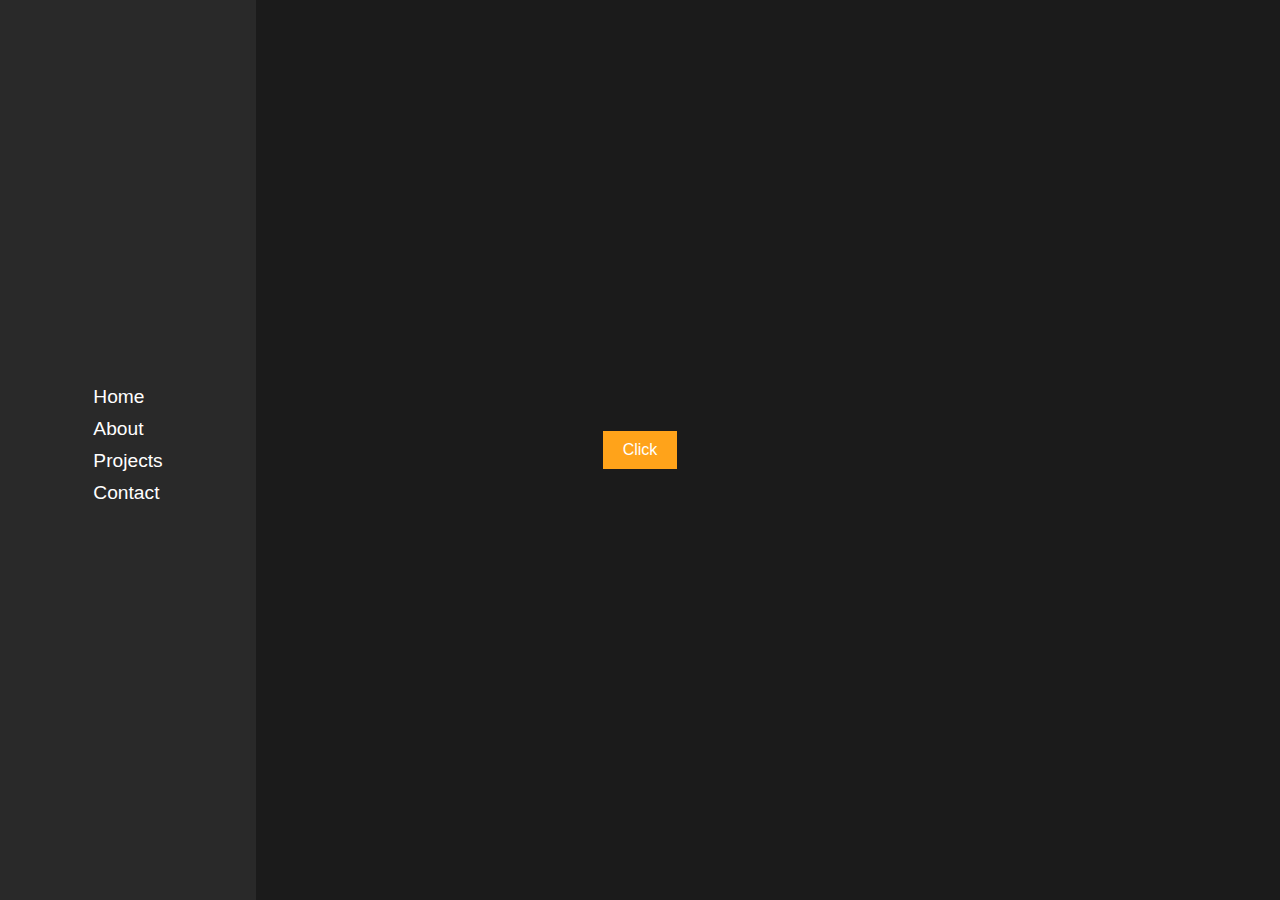
<file: 1. JS Animation/index.html>
<html lang="en">
  <head>
    <meta charset="UTF-8" />
    <meta http-equiv="X-UA-Compatible" content="IE=edge" />
    <meta name="viewport" content="width=device-width, initial-scale=1.0" />
    <title>JS Animation</title>
    <link rel="stylesheet" href="style.css" />
  </head>
  <body>
    <section class="sidebar">
      <ul>
        <li><a href="#">Home</a></li>
        <li><a href="#">About</a></li>
        <li><a href="#">Projects</a></li>
        <li><a href="#">Contact</a></li>
      </ul>
    </section>

    <div class="center">
      <button>Click</button>
    </div>

    <script src="app.js"></script>
  </body>
</html>
</file>
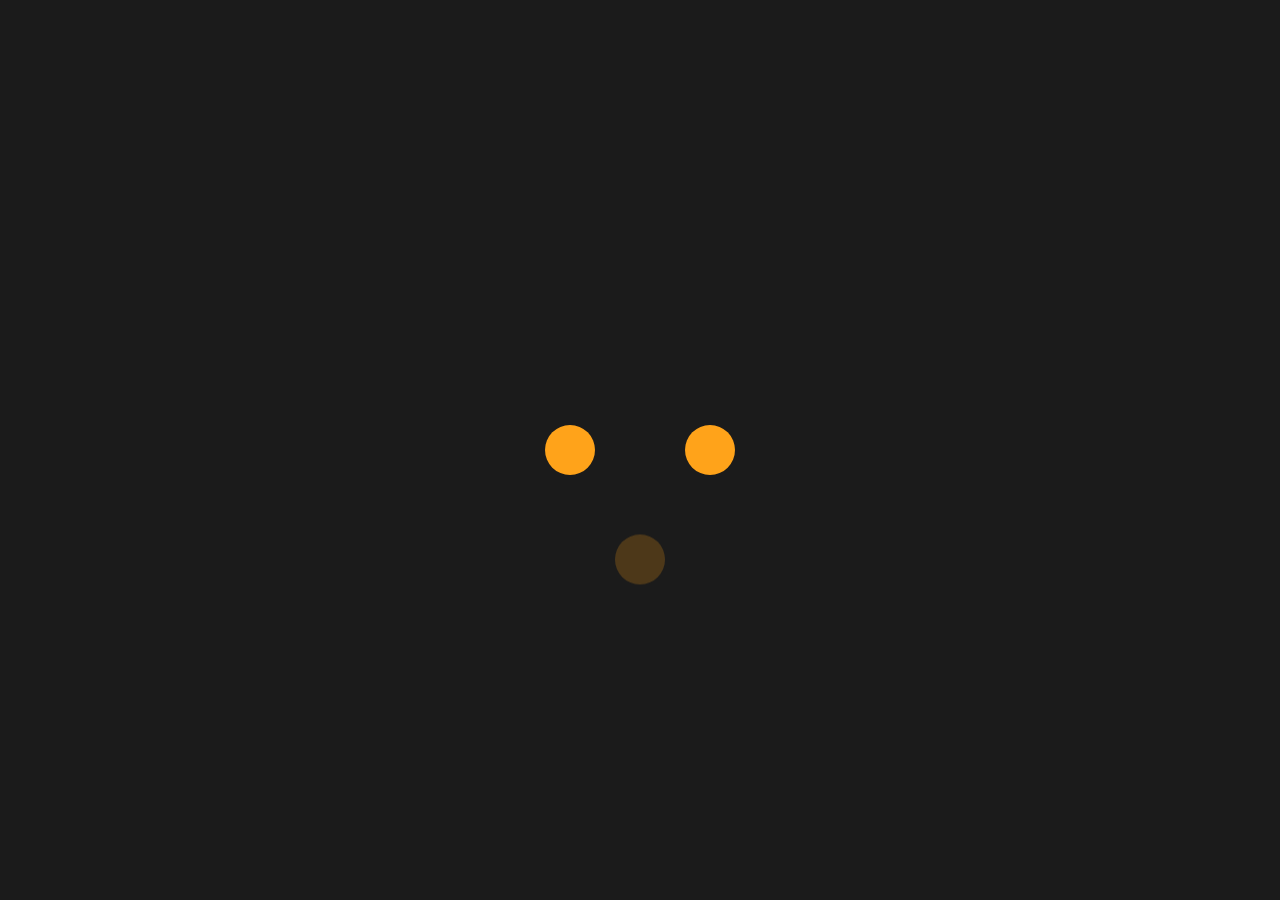
<file: 4. from and fromTo Methods/index.html>
<html lang="en">
  <head>
    <meta charset="UTF-8" />
    <meta http-equiv="X-UA-Compatible" content="IE=edge" />
    <meta name="viewport" content="width=device-width, initial-scale=1.0" />
    <title>Set Method</title>
    <link rel="stylesheet" href="style.css" />
  </head>
  <body>
    <section class="container">
      <div class="box box1"></div>
      <div class="box box2"></div>
      <div class="box box3"></div>
    </section>
    <script src="https://cdn.jsdelivr.net/npm/gsap@3.12.5/dist/gsap.min.js"></script>

    <script src="app.js"></script>
  </body>
</html>
</file>
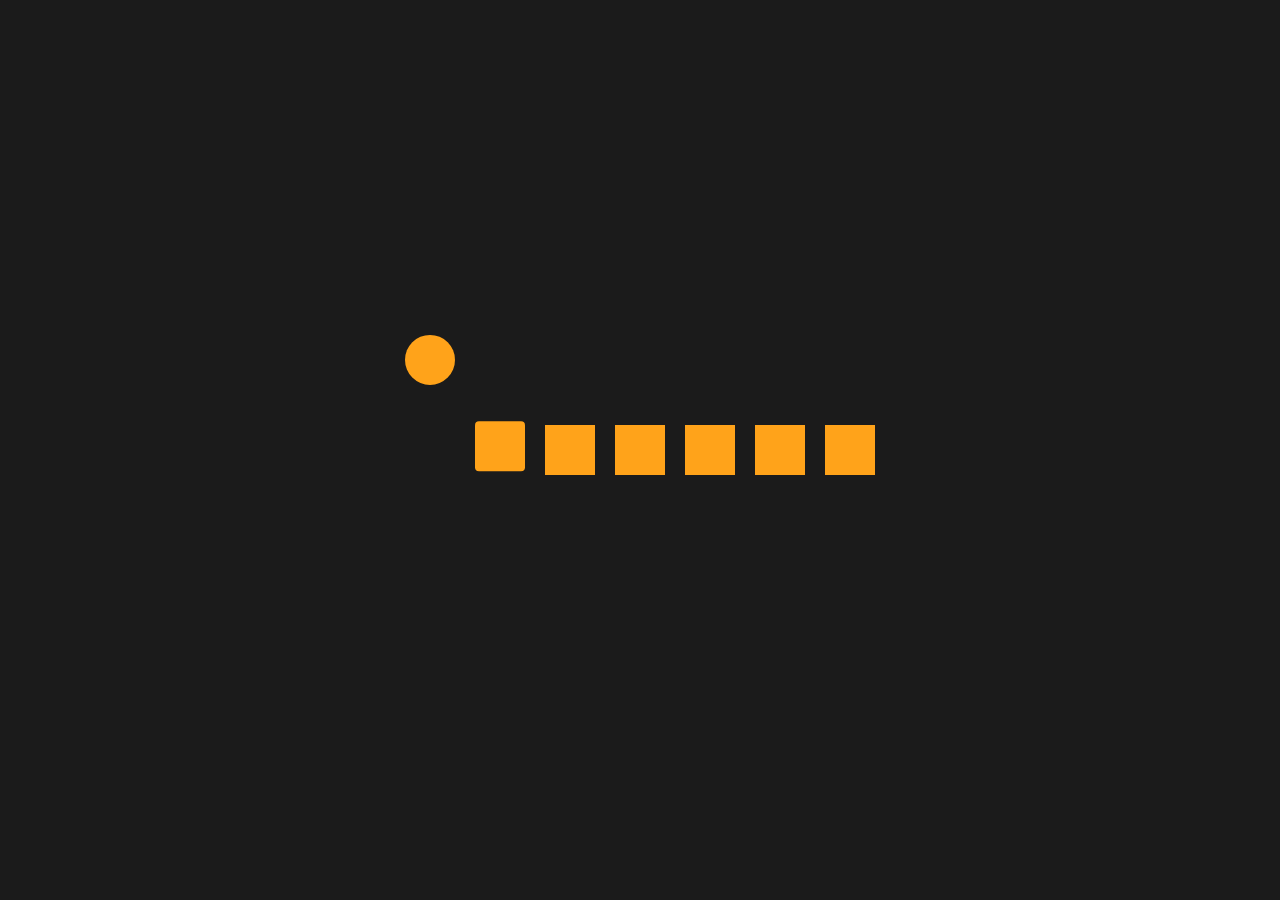
<file: 5. Staggers/index.html>
<html lang="en">
  <head>
    <meta charset="UTF-8" />
    <meta http-equiv="X-UA-Compatible" content="IE=edge" />
    <meta name="viewport" content="width=device-width, initial-scale=1.0" />
    <title>Set Method</title>
    <link rel="stylesheet" href="style.css" />
  </head>
  <body>
    <section class="container">
      <div class="box"></div>
      <div class="box"></div>
      <div class="box"></div>
      <div class="box"></div>
      <div class="box"></div>
      <div class="box"></div>
      <div class="box"></div>
    </section>
    <script src="https://cdnjs.cloudflare.com/ajax/libs/gsap/3.11.3/gsap.min.js"></script>
    <script src="app.js"></script>
  </body>
</html>
</file>
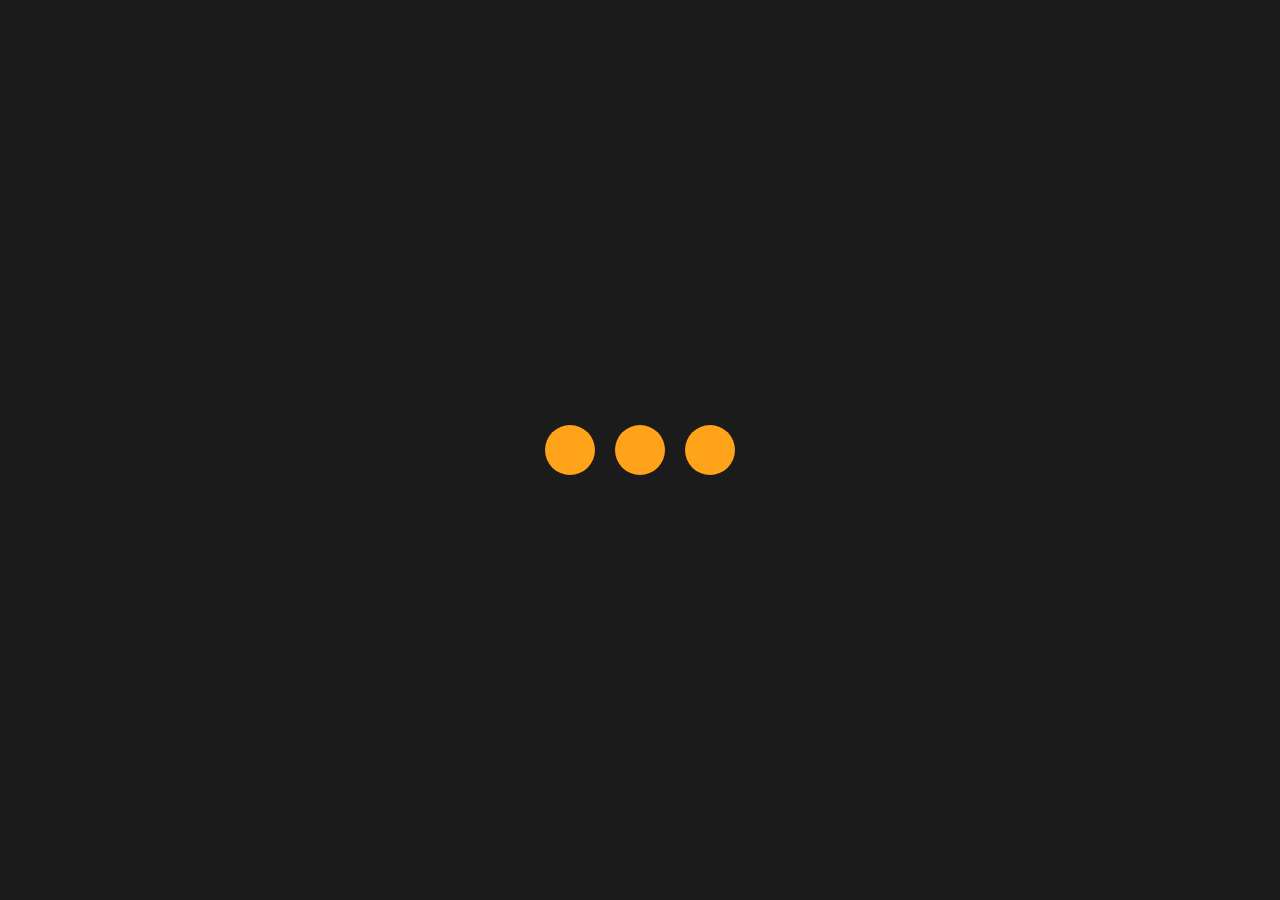
<file: 6. Controlling Tweens/index.html>
<html lang="en">
  <head>
    <meta charset="UTF-8" />
    <meta http-equiv="X-UA-Compatible" content="IE=edge" />
    <meta name="viewport" content="width=device-width, initial-scale=1.0" />
    <title>Controlling Tweens</title>
    <link rel="stylesheet" href="style.css" />
  </head>
  <body>
    <section class="container">
      <div class="box box1"></div>
      <div class="box box2"></div>
      <div class="box box3"></div>
    </section>
    <script src="https://cdnjs.cloudflare.com/ajax/libs/gsap/3.11.3/gsap.min.js"></script>
    <script src="app.js"></script>
  </body>
</html>
</file>
<file: 1. JS Animation/style.css>
* {
  padding: 0;
  margin: 0;
  box-sizing: border-box;
}

body {
  background: #1b1b1b;
}

section.sidebar {
  height: 100vh;
  width: 20%;
  /* background: rgb(33, 33, 33); */
  background: #292929;
  position: fixed;
  display: flex;
  justify-content: center;
  align-items: center;
  transition: 1s ease;
}

.hide {
  transform: translateX(-300px);
}

ul li {
  list-style: none;
  margin-bottom: 10px;
}

ul li a {
  text-decoration: none;
  font-size: 1.2rem;
  font-family: sans-serif;
  color: #fff;
}

.center {
  display: flex;
  justify-content: center;
  align-items: center;
  height: 100vh;
}

.center button {
  padding: 10px 20px;
  font-size: 1rem;
  border: none;
  /* box-shadow: 1px 1px 1px 2px rgb(186, 186, 186); */
  background: #ffa31a;
  color: #fff;
  cursor: pointer;
}
</file>
<file: 4. from and fromTo Methods/style.css>
* {
  padding: 0;
  margin: 0;
  box-sizing: border-box;
}

.container {
  display: flex;
  justify-content: center;
  align-items: center;
  height: 100vh;
  background: #1b1b1b;
}

.box {
  width: 50px;
  height: 50px;
  margin: 10px;
  background: #ffa31a;
  border-radius: 100px;
}
</file>
<file: 5. Staggers/style.css>
* {
  padding: 0;
  margin: 0;
  box-sizing: border-box;
}

.container {
  display: flex;
  justify-content: center;
  align-items: center;
  height: 100vh;
  background: #1b1b1b;
}

.box {
  width: 50px;
  height: 50px;
  margin: 10px;
  background: #ffa31a;
  border-radius: 100px;
}
</file>
<file: 6. Controlling Tweens/style.css>
* {
  padding: 0;
  margin: 0;
  box-sizing: border-box;
}

.container {
  display: flex;
  justify-content: center;
  align-items: center;
  height: 100vh;
  background: #1b1b1b;
}

.box {
  width: 50px;
  height: 50px;
  margin: 10px;
  background: #ffa31a;
  border-radius: 100px;
}
</file>
